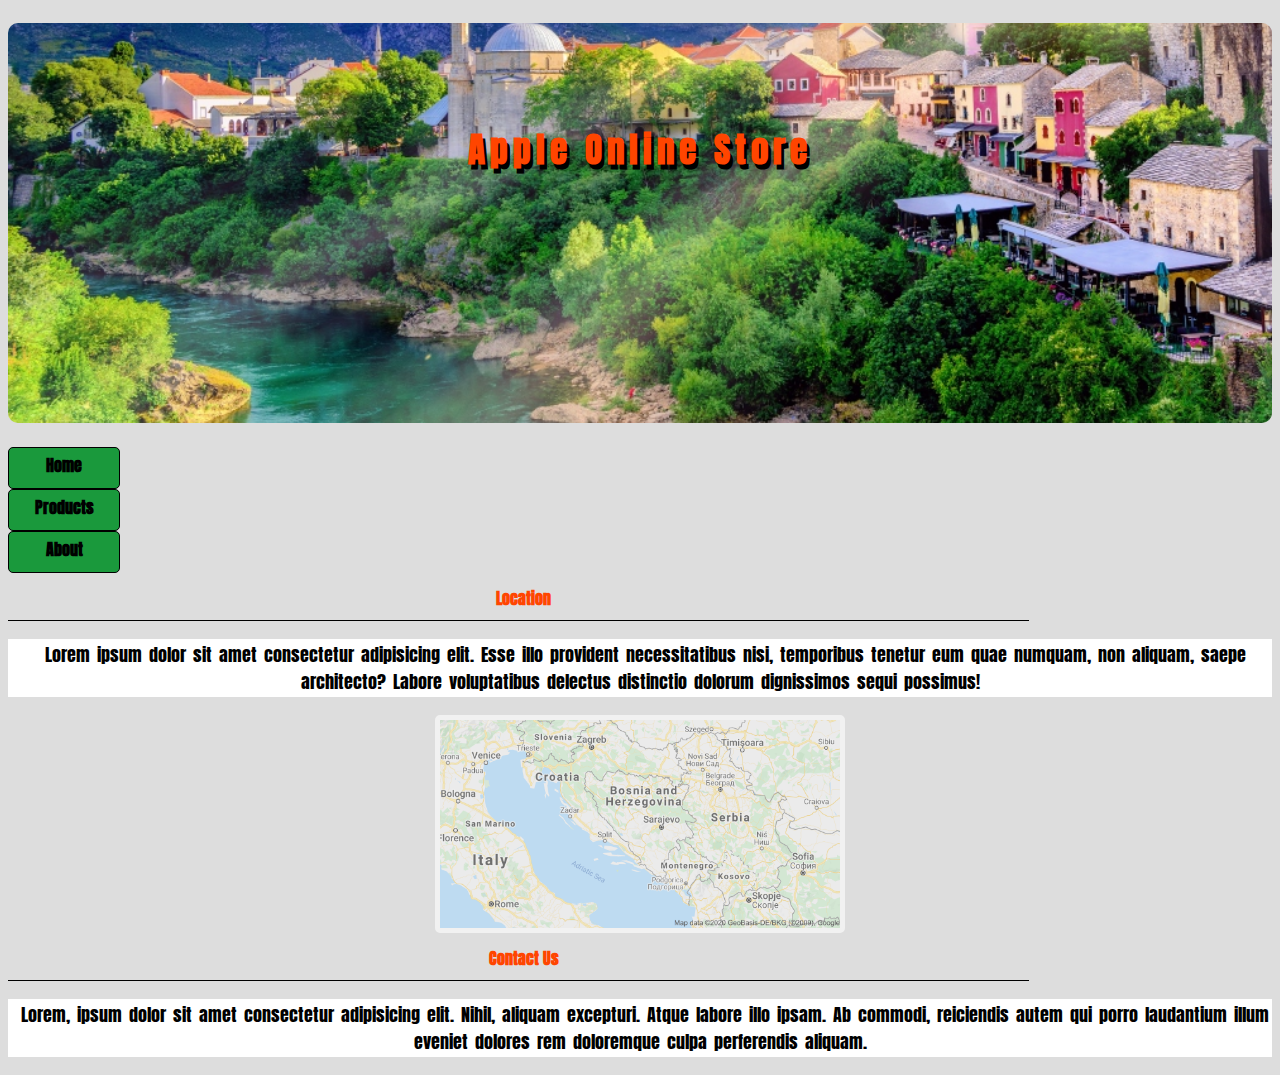
<file: index.html>
<!DOCTYPE html>
<html lang="en">
<head>
    
    <meta charset="UTF-8">
    <meta name="viewport" content="width=device-width, initial-scale=1.0">
    <meta http-equiv="X-UA-Compatible" content="ie=edge">
    <link href="https://fonts.googleapis.com/css?family=Anton&display=swap" rel="stylesheet">
    <link rel="stylesheet" href="mystyle.css">
    <title>Apple Store</title>
</head>
<body>
    
    <h1>Apple Online Store</h1>

    
    <h3><a href="index.html">Home</a> </h3>
    <h3><a href="Products.html">Products</a> </h3>
    <h3><a href="About.html">About</a> </h3>

    <h2 class="sectionTitle">Location</h2>
     <p class="text">Lorem ipsum dolor sit amet consectetur adipisicing elit. Esse illo provident necessitatibus nisi, temporibus tenetur eum quae numquam, non aliquam, saepe architecto? Labore voluptatibus delectus distinctio dolorum dignissimos sequi possimus!</p>
     <img id ="imgLocation"src="img/bosnia_map.png" alt="World Map Location of Bosnia">

    <h2 class="sectionTitle">Contact Us</h2>
     <p class="text">Lorem, ipsum dolor sit amet consectetur adipisicing elit. Nihil, aliquam excepturi. Atque labore illo ipsam. Ab commodi, reiciendis autem qui porro laudantium illum eveniet dolores rem doloremque culpa perferendis aliquam.</p>
     

</body>
</html>
</file>
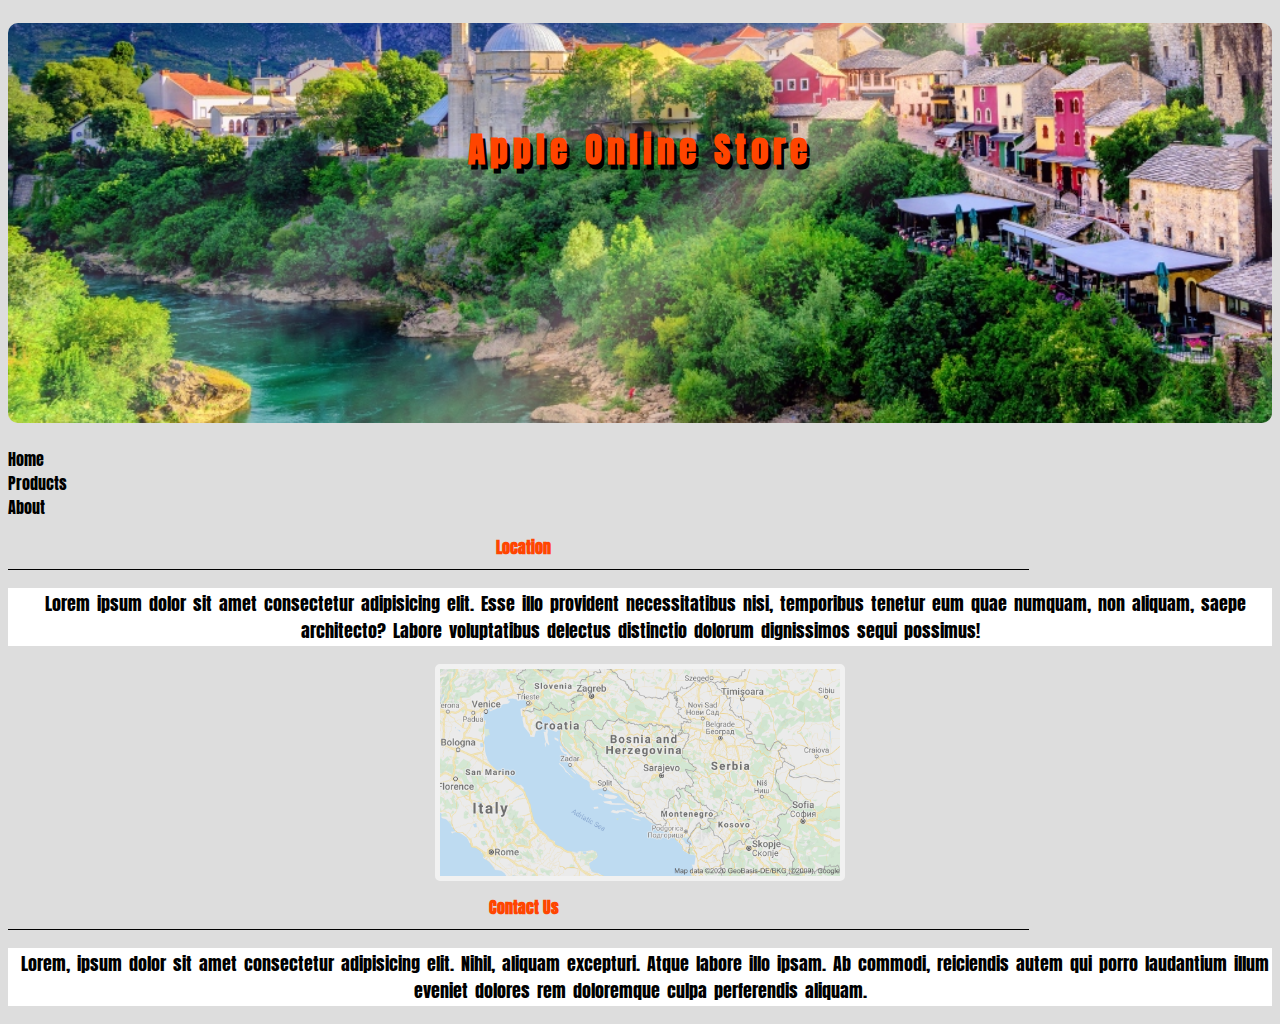
<file: Competency Report/OnlineStore/index.html>
<!DOCTYPE html>
<html lang="en">
<head>
    
    <meta charset="UTF-8">
    <meta name="viewport" content="width=device-width, initial-scale=1.0">
    <meta http-equiv="X-UA-Compatible" content="ie=edge">
    <link href="https://fonts.googleapis.com/css?family=Anton&display=swap" rel="stylesheet">
    <link rel="stylesheet" href="mystyle.css">
    <title>Apple Store</title>
</head>
<body>
    
    <h1>Apple Online Store</h1>

    <div>
        <ul class="moveleft">
            <li><a href="index.html">Home</a></li>
            <li><a href="Products.html">Products</a></li>
            <li><a href="About.html">About</a></li>
        </ul>
       
    </div>
    

    <h2 class="sectionTitle">Location</h2>
     <p class="text">Lorem ipsum dolor sit amet consectetur adipisicing elit. Esse illo provident necessitatibus nisi, temporibus tenetur eum quae numquam, non aliquam, saepe architecto? Labore voluptatibus delectus distinctio dolorum dignissimos sequi possimus!</p>
     <img id ="imgLocation"src="img/bosnia_map.png" alt="World Map Location of Bosnia">

    <h2 class="sectionTitle">Contact Us</h2>
     <p class="text">Lorem, ipsum dolor sit amet consectetur adipisicing elit. Nihil, aliquam excepturi. Atque labore illo ipsam. Ab commodi, reiciendis autem qui porro laudantium illum eveniet dolores rem doloremque culpa perferendis aliquam.</p>
     

</body>
</html>
</file>
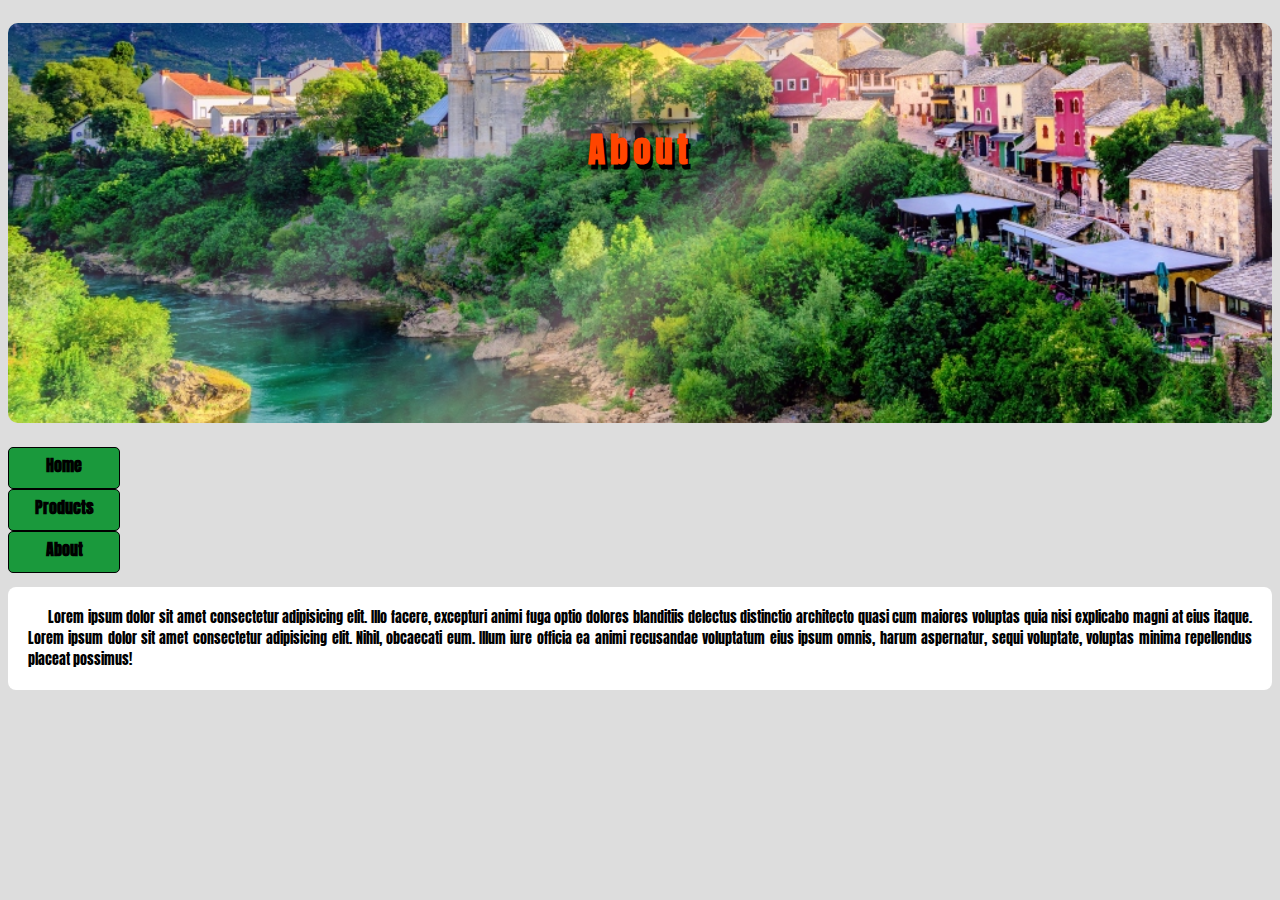
<file: about.html>
<!DOCTYPE html>
<html lang="en">
<head>
    <meta charset="UTF-8">
    <meta name="viewport" content="width=device-width, initial-scale=1.0">
    <meta http-equiv="X-UA-Compatible" content="ie=edge">
    <link href="https://fonts.googleapis.com/css?family=Anton&display=swap" rel="stylesheet">
    <link rel="stylesheet" href="mystyle.css">
    <title>Document</title>
</head>
<body>
    <h1>About</h1>


    <h3><a href="index.html">Home</a> </h3>
    <h3><a href="Products.html">Products</a> </h3>
    <h3><a href="About.html">About</a> </h3>
    
    
    <p class="abstract">Lorem ipsum dolor sit amet consectetur adipisicing elit. Illo facere, excepturi animi fuga optio dolores blanditiis delectus distinctio architecto quasi cum maiores voluptas quia nisi explicabo magni at eius itaque. Lorem ipsum dolor sit amet consectetur adipisicing elit. Nihil, obcaecati eum. Illum iure officia ea animi recusandae voluptatum eius ipsum omnis, harum aspernatur, sequi voluptate, voluptas minima repellendus placeat possimus!</p>
</body>
</html>
</file>
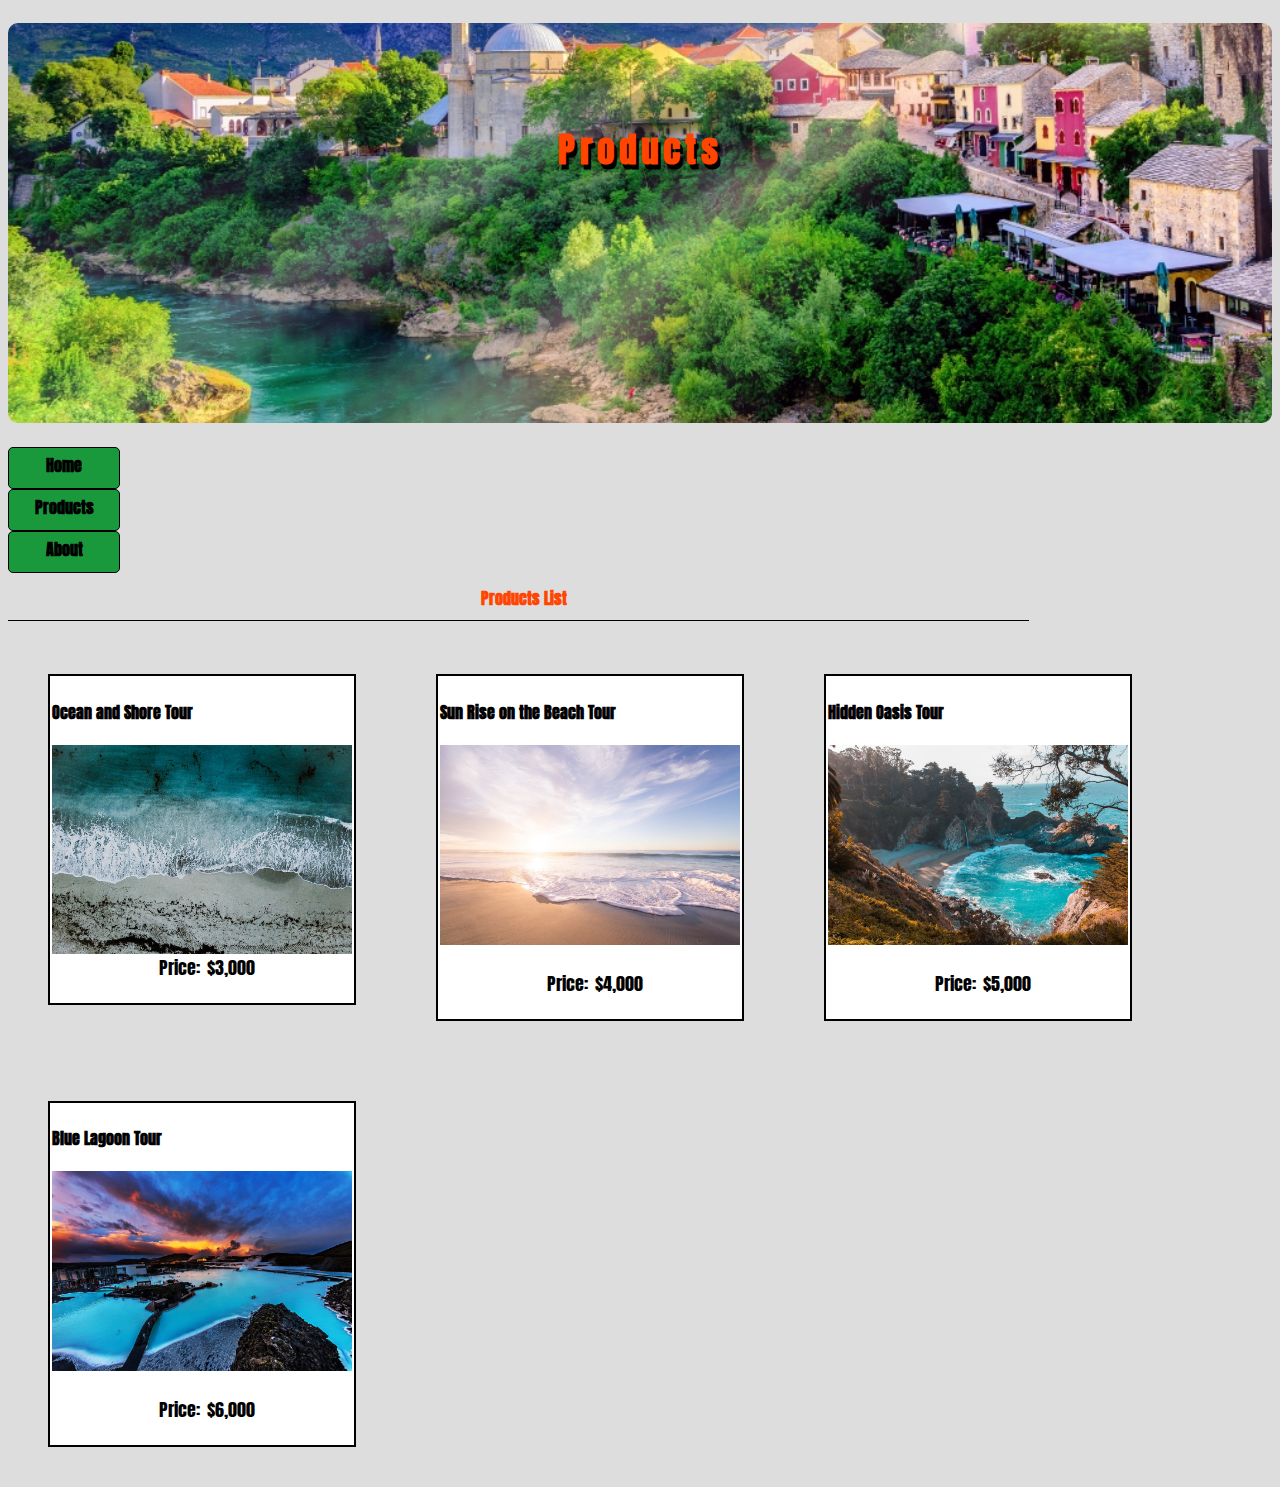
<file: products.html>
<!DOCTYPE html>
<html lang="en">
<head>
    <meta charset="UTF-8">
    <meta name="viewport" content="width=device-width, initial-scale=1.0">
    <meta http-equiv="X-UA-Compatible" content="ie=edge">
    <link href="https://fonts.googleapis.com/css?family=Anton&display=swap" rel="stylesheet">
    <link rel="stylesheet" href="mystyle.css">
    <title>Products</title>
</head>
<body>
    <h1>Products</h1>

    <h3><a href="index.html">Home</a> </h3>
    <h3><a href="products.html">Products</a> </h3>
    <h3><a href="About.html">About</a></h3>

    
    <h2 class="sectionTitle">Products List</h2>

    <div class="products">
        <h4>Ocean and Shore Tour</h4>
        <img id="oceanshore" src="img/Ocean and Shore.jpg" alt="Picture of Ocean waves breaking On the Beach ">
        <p class="text">
            Price: $3,000
        </p>
    </div>

    <div class="products">
        <h4>Sun Rise on the Beach Tour</h4>
        <img id="sunrise" src="img/Sun Rise on the Beach.jpg" alt="Picture of Ocean Waves breaking on the beach with a sun set">
        <p class="text">
            Price: $4,000
        </p>
    </div>
    
    <div class="products">
        <h4>Hidden Oasis Tour</h4>
        <img id="hiddenoasis" src="img/Hidden Oasis.jpg" alt="Picture of Secret island location">
      <p class="text">
        Price: $5,000
     </p>

    </div>

    <div class="products">
        <h4>Blue Lagoon Tour</h4>
        <img id="blue_lagoon" src="img/blue_lagoon.jpg" alt="Lagoon island area at sun set">
      <p class="text">
        Price: $6,000
     </p>

    </div>
    
</body>
</html>
</file>
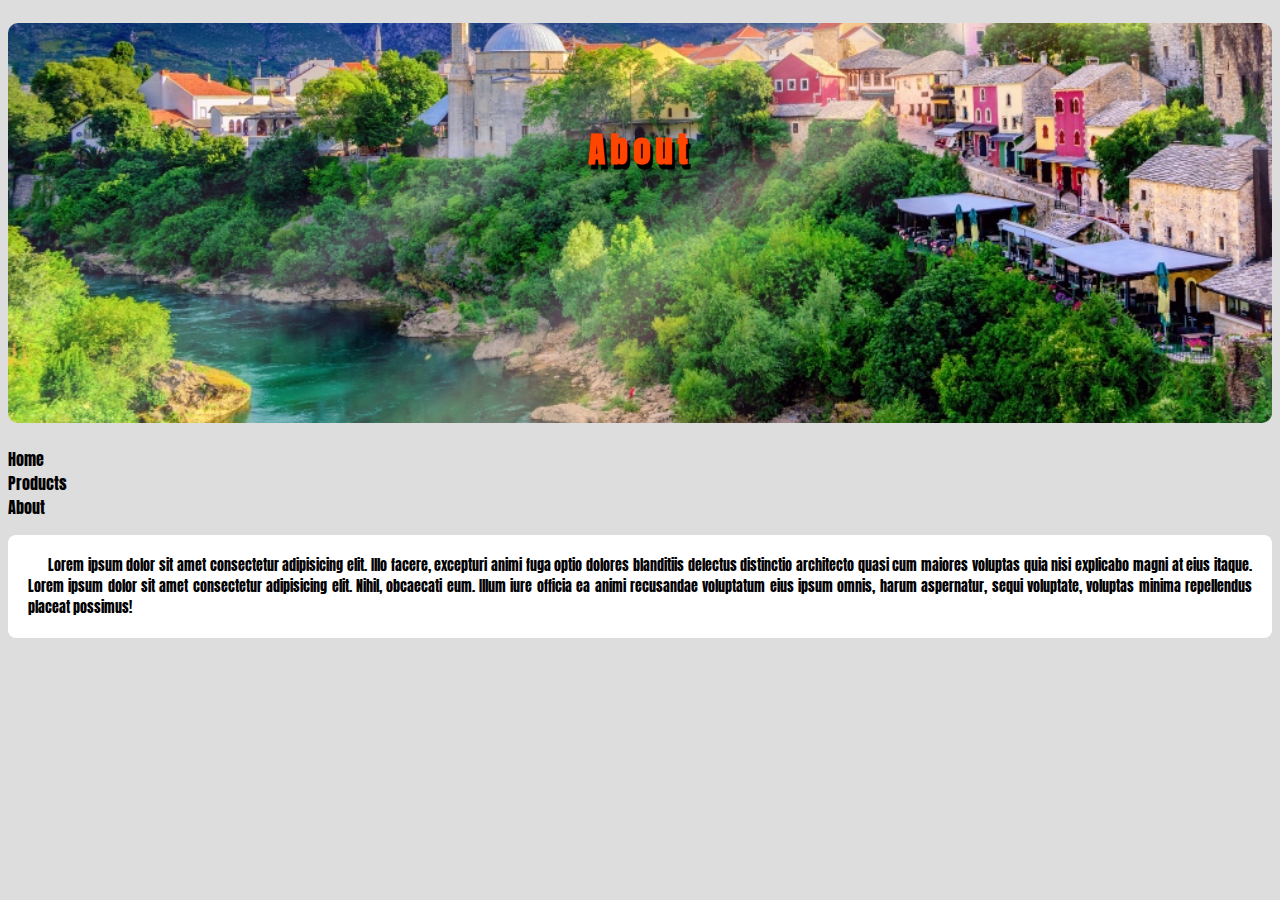
<file: Competency Report/OnlineStore/about.html>
<!DOCTYPE html>
<html lang="en">
<head>
    <meta charset="UTF-8">
    <meta name="viewport" content="width=device-width, initial-scale=1.0">
    <meta http-equiv="X-UA-Compatible" content="ie=edge">
    <link href="https://fonts.googleapis.com/css?family=Anton&display=swap" rel="stylesheet">
    <link rel="stylesheet" href="mystyle.css">
    <title>Document</title>
</head>
<body>
    <h1>About</h1>

    <div>
        <ul class="moveleft">
            <li><a href="index.html">Home</a></li>
            <li><a href="Products.html">Products</a></li>
            <li><a href="About.html">About</a></li>
        </ul>

    </div>
    
    
    
    <p class="abstract">Lorem ipsum dolor sit amet consectetur adipisicing elit. Illo facere, excepturi animi fuga optio dolores blanditiis delectus distinctio architecto quasi cum maiores voluptas quia nisi explicabo magni at eius itaque. Lorem ipsum dolor sit amet consectetur adipisicing elit. Nihil, obcaecati eum. Illum iure officia ea animi recusandae voluptatum eius ipsum omnis, harum aspernatur, sequi voluptate, voluptas minima repellendus placeat possimus!</p>
</body>
</html>
</file>
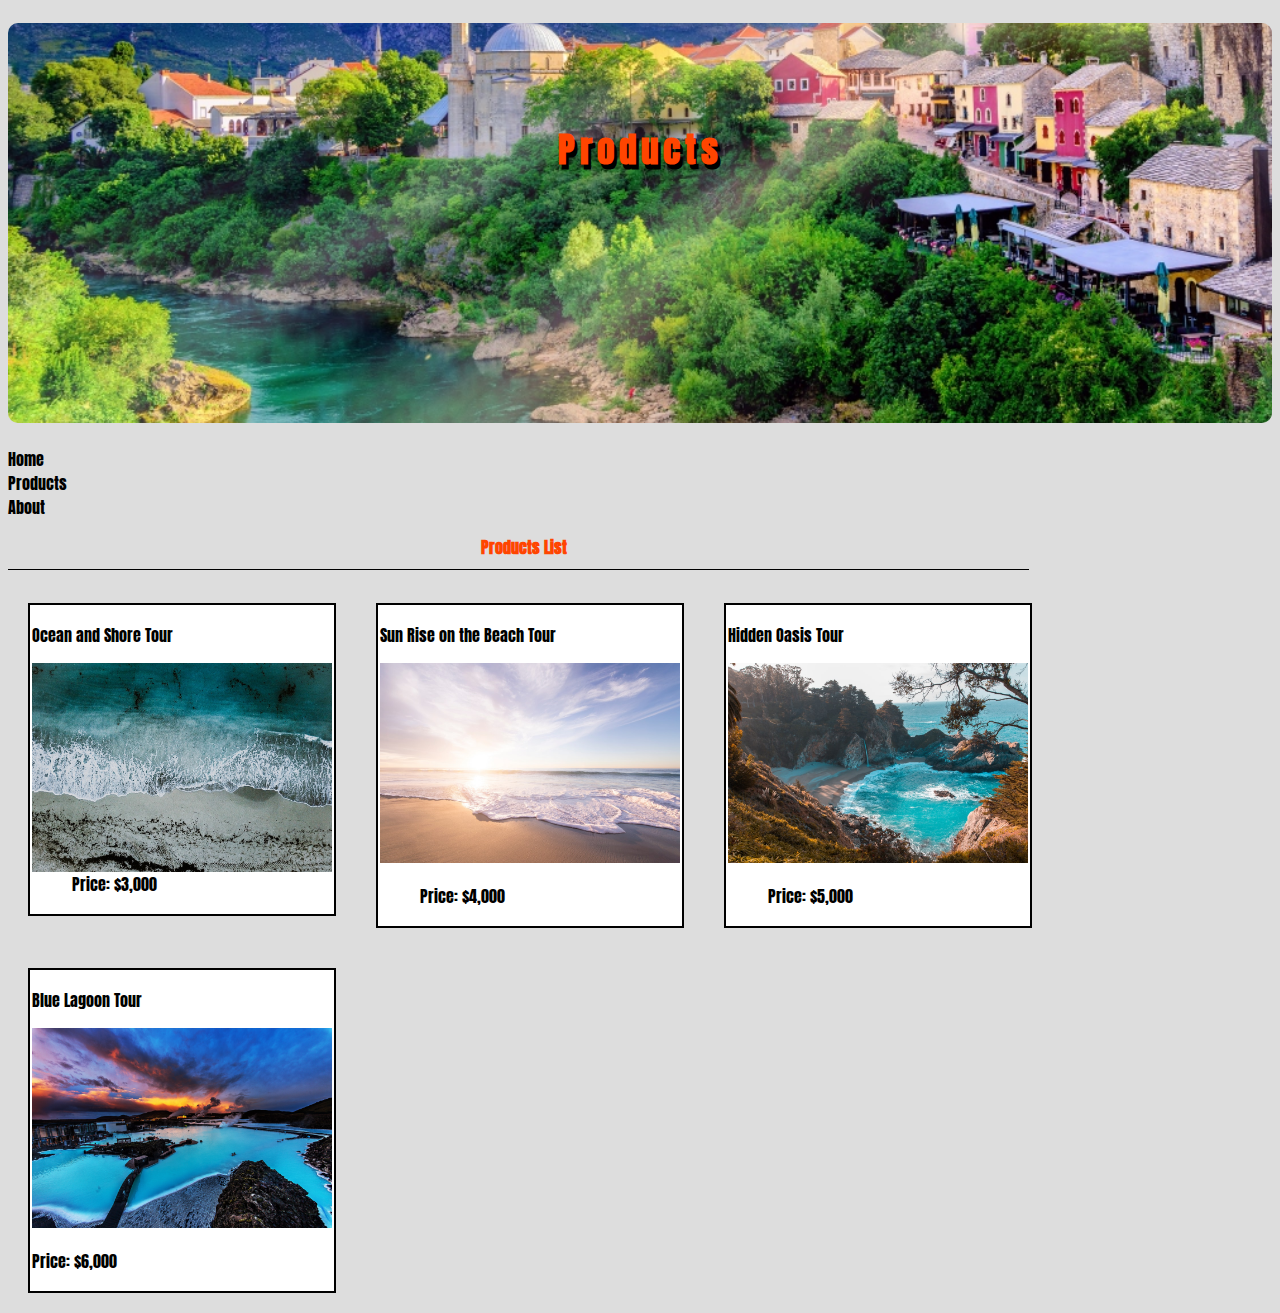
<file: Competency Report/OnlineStore/products.html>
<!DOCTYPE html>
<html lang="en">
<head>
    <meta charset="UTF-8">
    <meta name="viewport" content="width=device-width, initial-scale=1.0">
    <meta http-equiv="X-UA-Compatible" content="ie=edge">
    <link href="https://fonts.googleapis.com/css?family=Anton&display=swap" rel="stylesheet">
    <link rel="stylesheet" href="mystyle.css">
    <title>Products</title>
</head>
<body>
    <h1>Products</h1>

    <div>
        <ul class="moveleft">
            <li><a href="index.html">Home</a></li>
            <li><a href="Products.html">Products</a></li>
            <li><a href="About.html">About</a></li>
        </ul>
    </div>

    

    
    <h2 class="sectionTitle">Products List</h2>

    <div class="products">
        <ol class="moveleft">
            <li> Ocean and Shore Tour</li>
        </ol>
            <img id="oceanshore" src="img/Ocean and Shore.jpg" alt="Picture of Ocean waves breaking On the Beach ">
            <ol class="movecenter">
                <li>Price: $3,000</li>
            </ol>
            
    </div>

    <div class="products">
        <ol class="moveleft">
            <li>Sun Rise on the Beach Tour</li>
        </ol>
            <img id="sunrise" src="img/Sun Rise on the Beach.jpg"          alt="Picture of Ocean Waves breaking on the beach with a sun set">
            <ol class="movecenter">
                <li>Price: $4,000</li>
            </ol>
            
    </div>
    
    <div class="products">
        <ol class="moveleft">
            <li>Hidden Oasis Tour</li>
        </ol>
        <img id="hiddenoasis" src="img/Hidden Oasis.jpg" alt="Picture of Secret island location">
       <ol class="movecenter">
           <li>Price: $5,000</li>
       </ol>
         
    </div>

    <div class="products">
        <ol class="moveleft">
            <li>Blue Lagoon Tour</li>
        </ol>
        <img id="blue_lagoon" src="img/blue_lagoon.jpg" alt="Lagoon island area at sun set">
        <ol class="moveleft">
            <li>Price: $6,000</li>
        </ol>
    </div>

    
</body>
</html>
</file>
<file: mystyle.css>
body{
    font-family: 'Anton', sans-serif; 
    background-color: #dddddd;
   
    
}


h1{
    text-align: center;
    font-size: 35px;
    background-image: url(img/bosnia.jpg);
    background-position: center center;
    height: 300px;
    background-size: cover;
    padding-top: 100px;
    color:orangered;
    border-radius: 10px;
    text-shadow: 3px 5px black;
    letter-spacing: 5px;
}

.sectionTitle{
    
    font-size: 16px;
    color:orangered;
    width:80%;
    padding-left: 10px;
    text-align: center;
}

h3{
    background-color: #1a993c;
    font-size: 14px;
    border: 1px solid black;
    width: 100px;
    height: 30px;
    padding: 5px;
    border-radius: 5px;
    text-align: center;
    font-size: 16px;
    margin:0px;
}

h3:hover{
    color:white;
    
}

#imgLocation{
    width:400px;
    border:5px solid #ffffff;
    border-radius: 5px;
    display: block;
    margin-left: auto;
    margin-right: auto;
    opacity: 0.6;
    
}

#imgLocation:hover{
    transform: scale(1.1);
}

p{

    color:black;
    font-size: 14px;
    text-align: left;
}


a{
    text-decoration: none;
    color:black;
}

.products{
    width:300px;
    background: white;
    border: 2px solid black;
    padding: 2px;
    float:left;
    margin: 40px;
    


}

#oceanshore{
    width: 300px;
    float:left;
}

#sunrise{
    width: 300px;
}

#hiddenoasis{
    width: 300px;
    
}

#blue_lagoon{
    
    width: 300px;
    

}



.abstract{
    background: white;
    text-align: justify;
    padding: 20px;
    border-radius: 8px;
    margin-left: auto;
    margin-right: auto;
    text-indent: 20px;
}

h2{
    text-align: center;
    font-size: 24px;
    border-bottom: 1px solid black;
    padding-bottom: 10px;
}

.text{
    text-align: center;
    font-size: 18px;
    word-spacing: 3px;
    background: white;
    padding: 2px;
    text-indent: 10px;
}
</file>
<file: Competency Report/OnlineStore/mystyle.css>
body{
    font-family: 'Anton', sans-serif; 
    background-color: #dddddd;
   
    
}


h1{
    text-align: center;
    font-size: 35px;
    background-image: url(img/bosnia.jpg);
    background-position: center center;
    height: 300px;
    background-size: cover;
    padding-top: 100px;
    color:orangered;
    border-radius: 10px;
    text-shadow: 3px 5px black;
    letter-spacing: 5px;
}

.sectionTitle{
    
    font-size: 16px;
    color:orangered;
    width:80%;
    padding-left: 10px;
    text-align: center;
}

h3{
    background-color: #1a993c;
    font-size: 14px;
    border: 1px solid black;
    width: 100px;
    height: 30px;
    padding: 5px;
    border-radius: 5px;
    text-align: center;
    font-size: 16px;
    margin:0px;
    list-style: none;
}

a:hover{
    color:purple;
    
}

#imgLocation{
    width:400px;
    border:5px solid #ffffff;
    border-radius: 5px;
    display: block;
    margin-left: auto;
    margin-right: auto;
    opacity: 0.6;
    
}

#imgLocation:hover{
    transform: scale(1.1);
}

p{

    color:black;
    font-size: 14px;
    text-align: left;
}


a{
    text-decoration: none;
    color:black;
}

.products{
    width:300px;
    background: white;
    border: 2px solid black;
    padding: 2px;
    float:left;
    margin: 20px;
}

#oceanshore{
    width: 300px;
    float:left;
}

#sunrise{
    width: 300px;
}

#hiddenoasis{
    width: 300px;
    
}

#blue_lagoon{
    
    width: 300px;
    
}

.moveleft{
    list-style-type: none;
    text-align:left;
    margin-left:-40px;

}

.movecenter{

    list-style-type: none;
    text-align: left;
    
}
 


.abstract{
    background: white;
    text-align: justify;
    padding: 20px;
    border-radius: 8px;
    margin-left: auto;
    margin-right: auto;
    text-indent: 20px;
}

h2{
    text-align: center;
    font-size: 24px;
    border-bottom: 1px solid black;
    padding-bottom: 10px;
}

.text{
    text-align: center;
    font-size: 18px;
    word-spacing: 3px;
    background: white;
    padding: 2px;
    text-indent: 10px;
}

ul li a{
    list-style-type: none;
}
</file>
